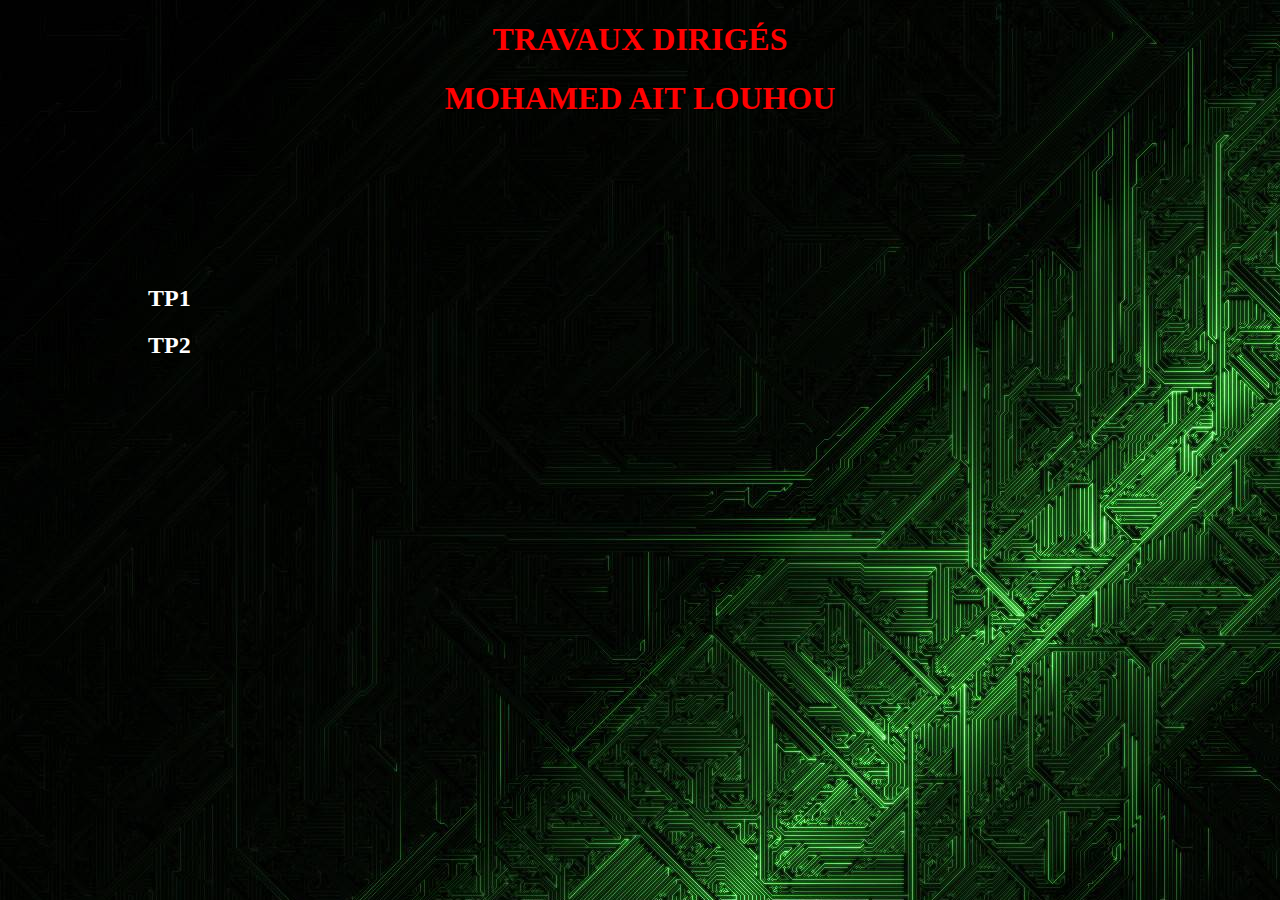
<file: index.html>
<!DOCTYPE html>
<html lang="en" dir="ltr">
  <head>
    <meta charset="utf-8">
    <title>MOHAMED AIT LOUHOU</title>
    <style>
    body{ background-image: url(bk.jpg);}
  a{text-decoration: none;color: white}
.conteneur{
  padding:10% 100PX;
}
h1{
  text-align: center;
  color: #ff0101;
  text-transform: uppercase;

}

</style>
  </head>
  <body>
    <h1>
    travaux dirigés
    </h1> 
    <div class="info">
            <h1>MOHAMED AIT LOUHOU</h1>
        </div>
    <div class="conteneur">
    <ul>
      <li>
        <h2>
           <a href="TP1.html">TP1 </a>
        </h2>
      </li>
        <li>
        <h2>
           <a href="TP2.html">TP2 </a>
        </h2>
      </li>
       </ul>
    </div>  </body>
</html>
</file>
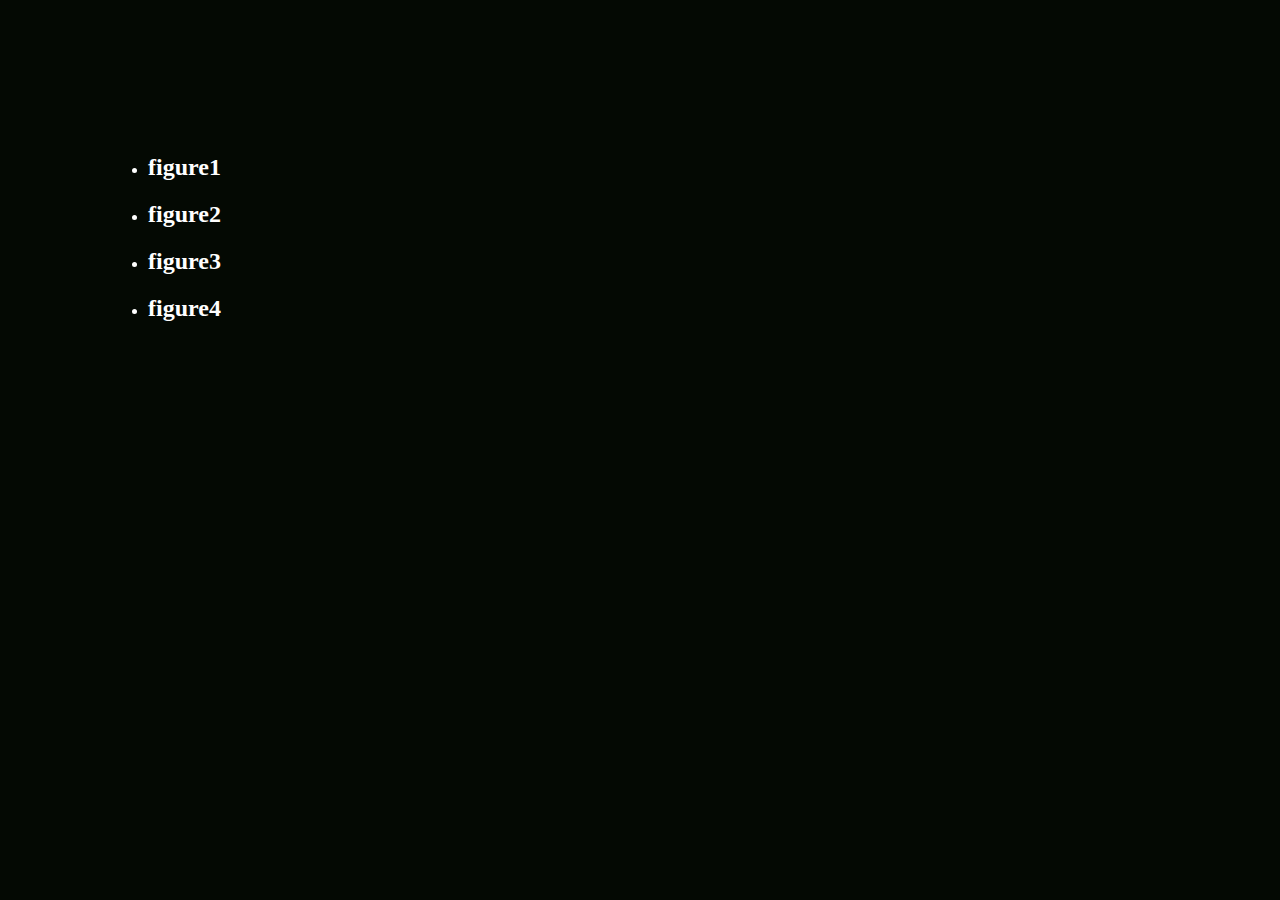
<file: absolu.html>
<!DOCTYPE html>
<html lang="en" dir="ltr">
  <head>
    <meta charset="utf-8">
    <title>Q1:Position absolu</title>
    <style>
      body{background-color: #040903;color:white}
 a{text-decoration: none;color: white}
.conteneur{
 padding:10% 100PX;
}
h1{
 text-align: center;
 color: #ff0101;
 text-transform: uppercase;
}
    </style>
  </head>
  <body>
    <div class="conteneur">
  <ul>
    <li>
      <h2>
         <a href="figure1.html"> figure1 </a>
      </h2>
    </li>
      <li>
      <h2>
         <a href="figure2.html">figure2 </a>
      </h2>
    </li>
    <li>
    <h2>
       <a href="figure3.html">figure3 </a>
    </h2>
  </li>  <li>
    <h2>
       <a href="figure4.html">figure4 </a>
    </h2>
  </li>
     </ul>
  </div>
  </body>
</html>
</file>
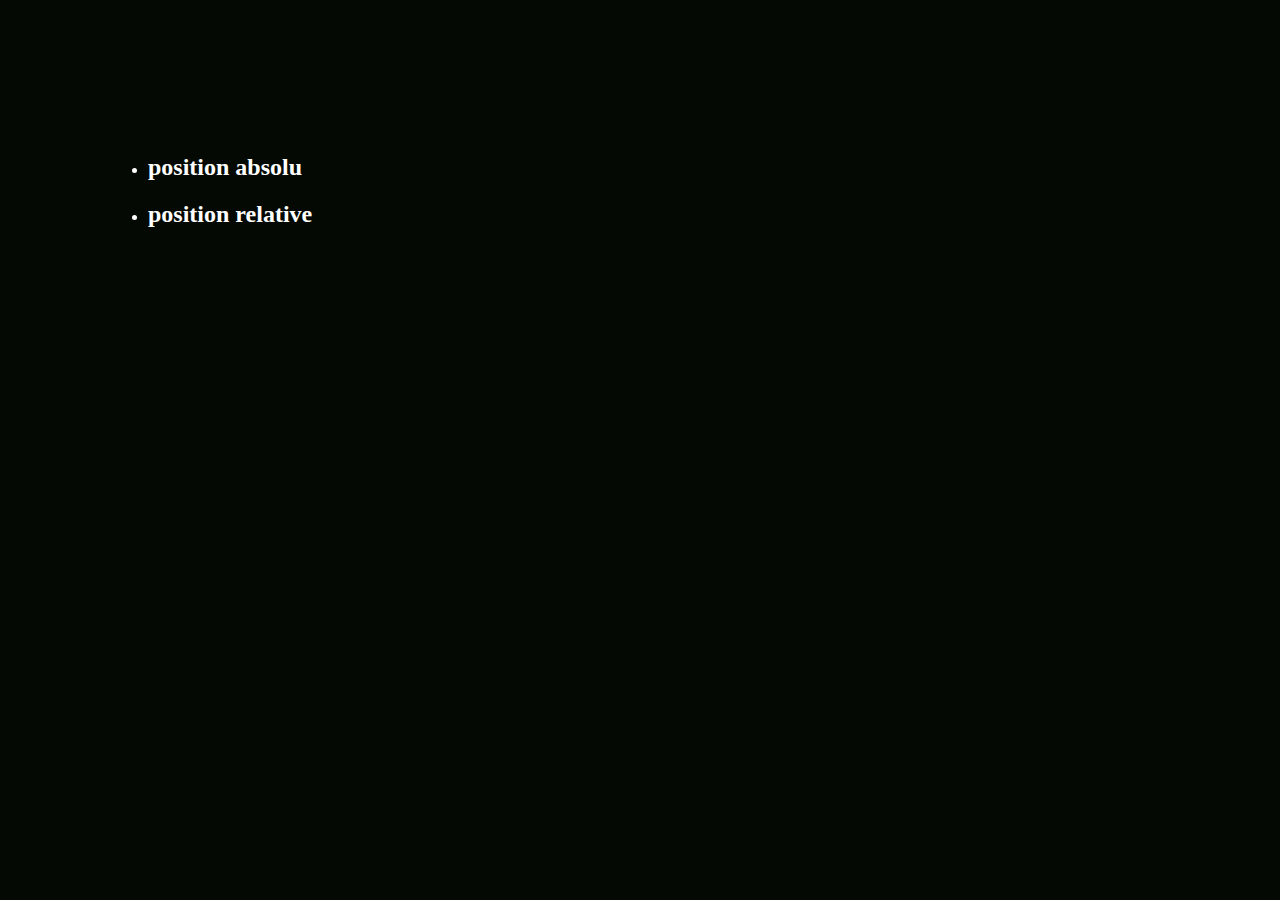
<file: EXERCICE1.html>
<!DOCTYPE html>
<html lang="en" dir="ltr">
  <head>
    <meta charset="utf-8">
    <title>EXERCICE 1</title>
    <style>
      body{background-color: #040903;color:white}
 a{text-decoration: none;color: white}
.conteneur{
 padding:10% 100PX;
}
h1{
 text-align: center;
 color: #ff0101;
 text-transform: uppercase;
}
    </style>
  </head>
  <body>
    <div class="conteneur">
  <ul>
    <li>
      <h2>
         <a href="absolu.html">position absolu </a>
      </h2>
    </li>
      <li>
      <h2>
         <a href="relative.html">position relative </a>
      </h2>
    </li>
     </ul>
  </div>
  </body>
</html>
</file>
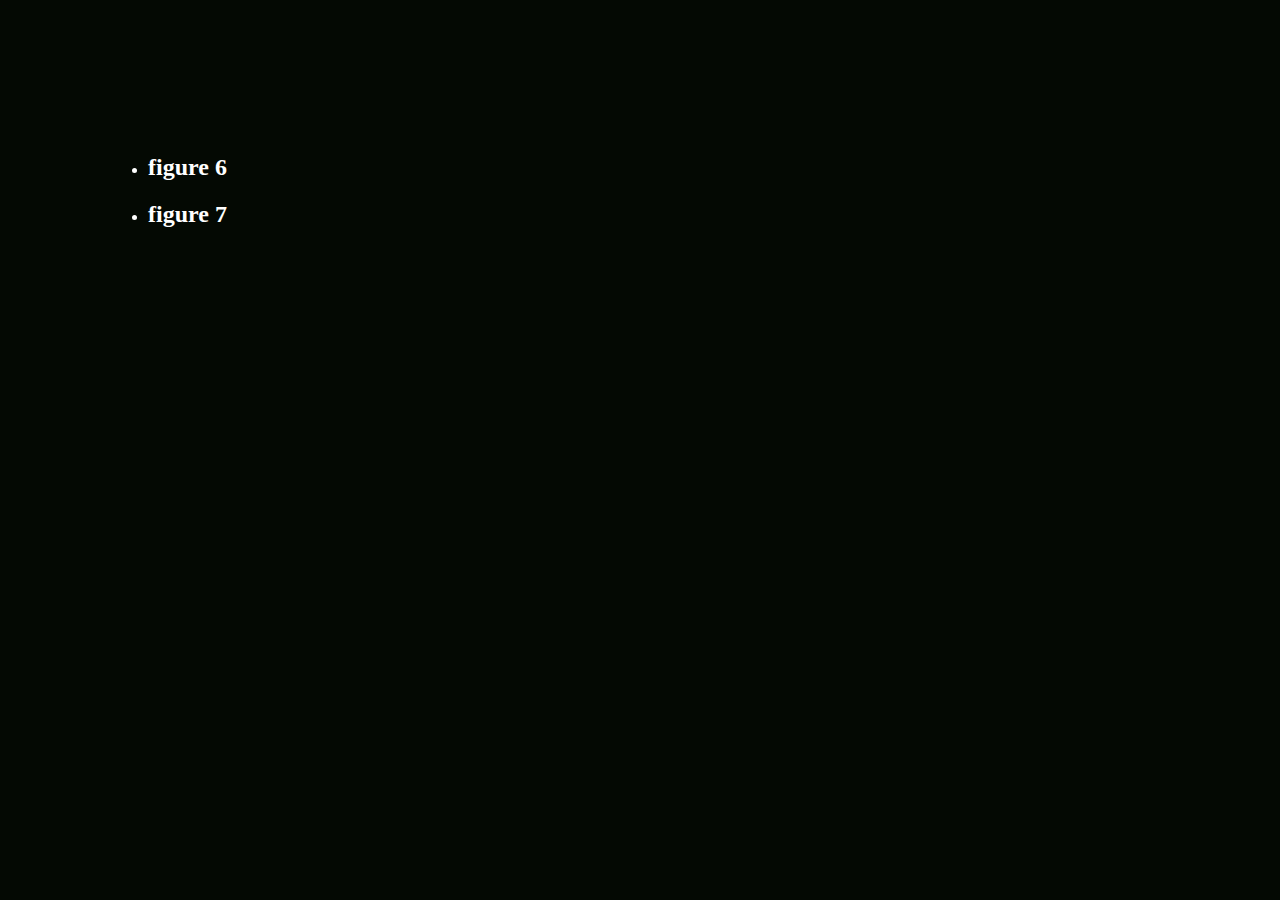
<file: EXERCICE3.html>
<!DOCTYPE html>
<html lang="en" dir="ltr">
  <head>
    <meta charset="utf-8">
    <title>EXERCICE 3</title>
    <style>
      body{background-color: #040903;color:white}
 a{text-decoration: none;color: white}
.conteneur{
 padding:10% 100PX;
}
h1{
 text-align: center;
 color: #ff0101;
 text-transform: uppercase;
}
    </style>
  </head>
  <body>
    <div class="conteneur">
  <ul>
    <li>
      <h2>
         <a href="FIGURE6.html">figure 6 </a>
      </h2>
    </li>
    <li>
      <h2>
         <a href="fg7.html">figure 7 </a>
      </h2>
    </li>
     </ul>
  </div>
  </body>
</html>
</file>
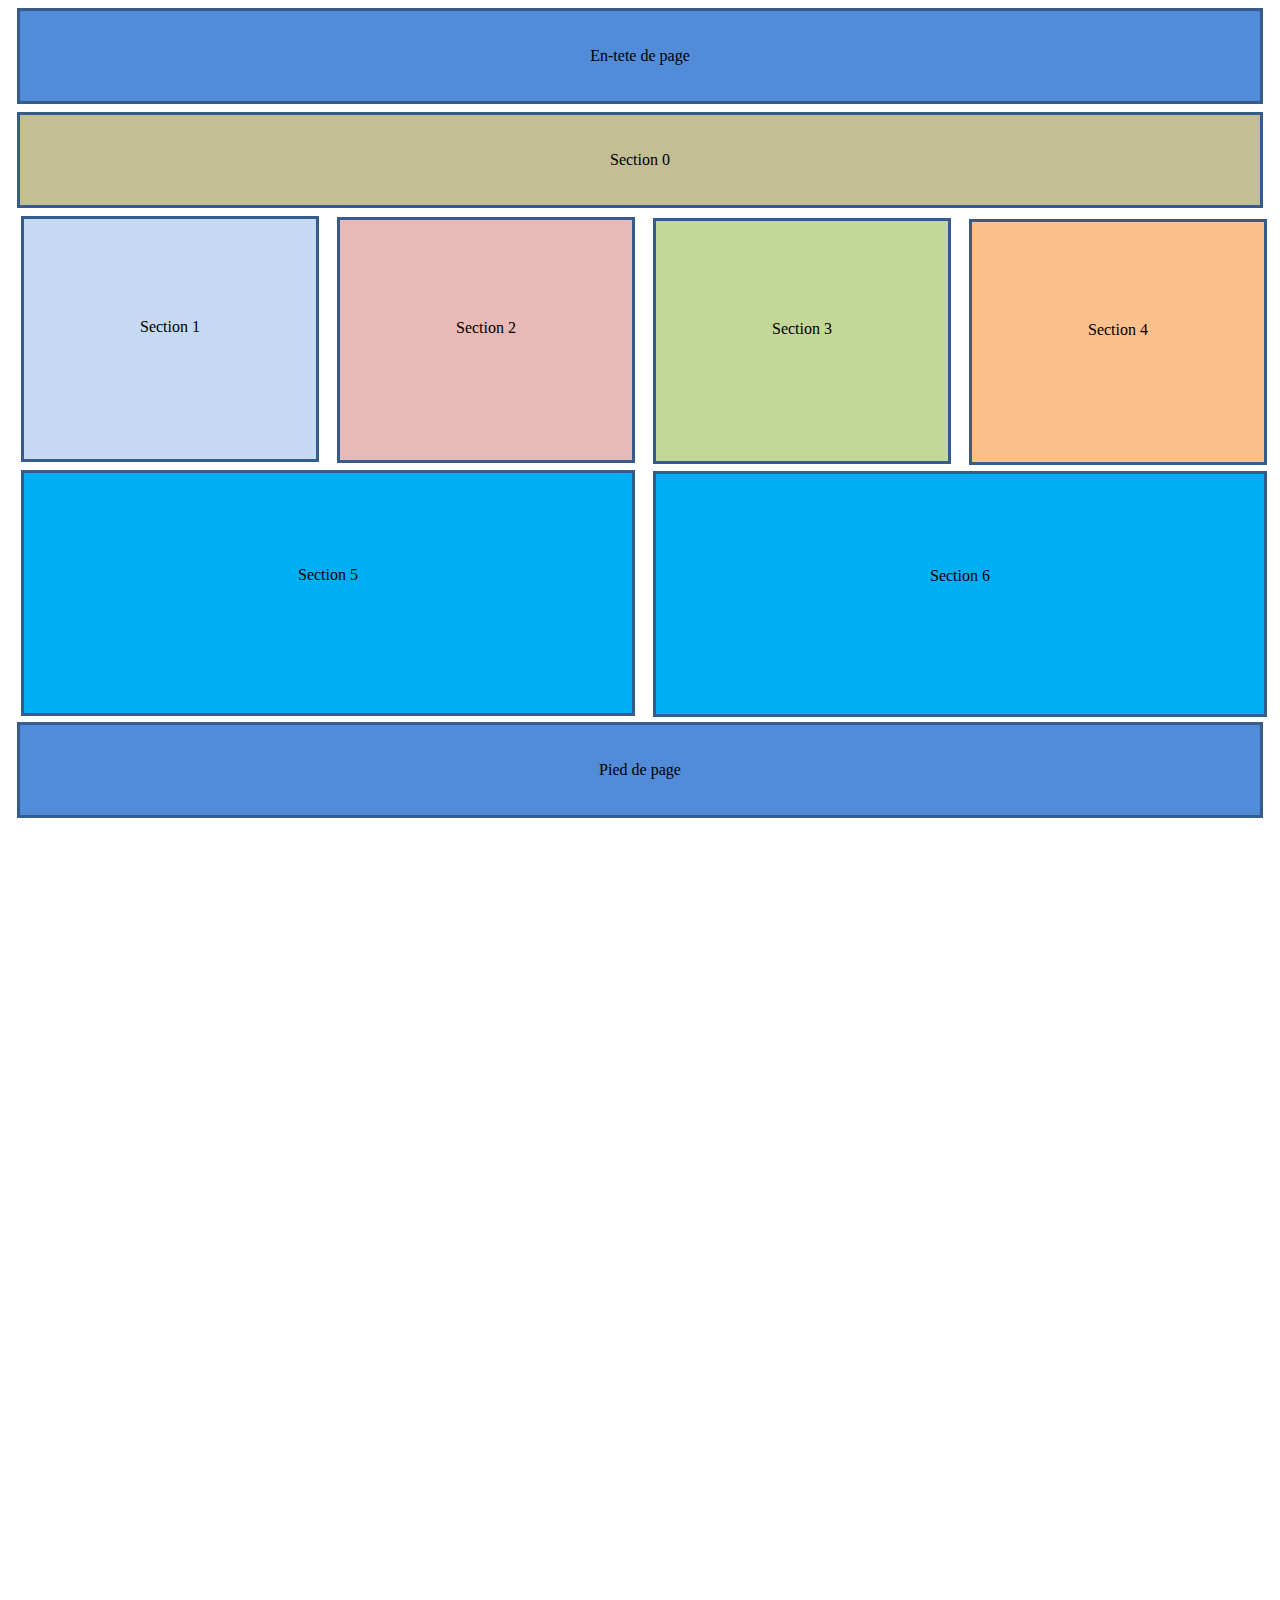
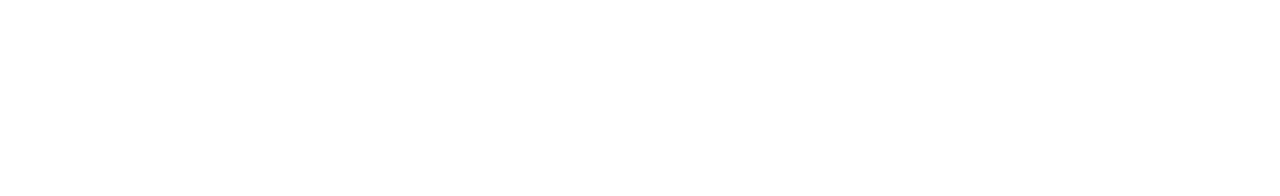
<file: F5.html>
<!DOCTYPE html>
<html lang="en">
<head>
    <meta charset="UTF-8">
    <meta http-equiv="X-UA-Compatible" content="IE=edge">
    <meta name="viewport" content="width=device-width, initial-scale=1.0">
    <title>Figure5.1</title>
    <link rel="stylesheet" href="F5.css">
</head>
<body>
    <div class="Entete">
        <p>En-tete de page</p>
    </div>
    <div class="sect0">
        <p>Section 0</p>
    </div>
    <div class="sect1">
        <p>Section 1</p>
    </div>
    <div class="sect2">
        <p>Section 2</p>
    </div>
    <div class="sect3">
        <p>Section 3</p>
    </div>
    <div class="sect4">
        <p>Section 4</p>
    </div>
    <div class="sect5">
        <p>Section 5</p>
    </div>
    <div class="sect6">
        <p>Section 6</p>
    </div>
    <div class="Pied">
        <p>Pied de page</p>
    </div>

</body>
</html>
</file>
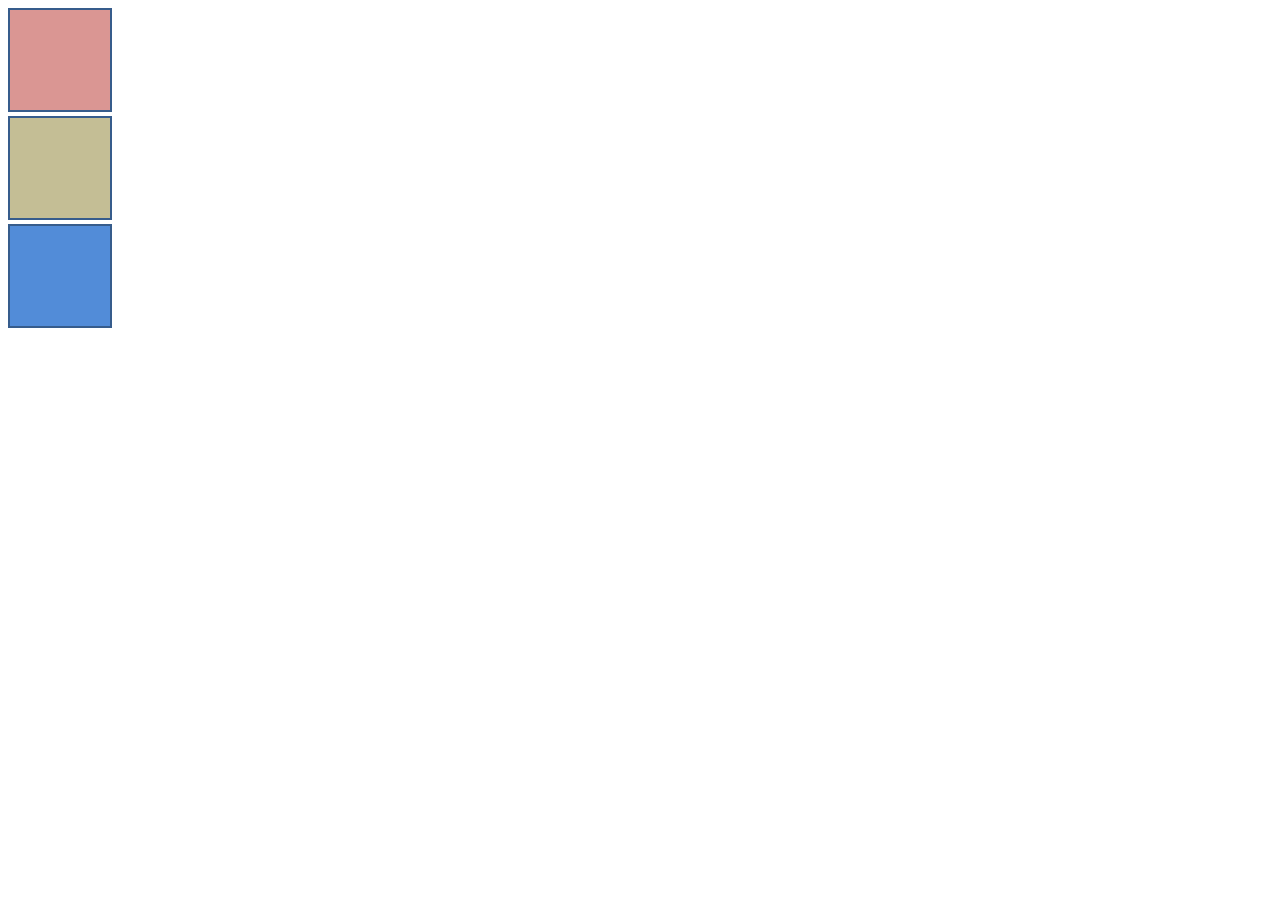
<file: Figure1.html>
<!DOCTYPE html>
<html lang="en">
<head>
    <meta charset="UTF-8">
    <meta http-equiv="X-UA-Compatible" content="IE=edge">
    <meta name="viewport" content="width=device-width, initial-scale=1.0">
    <title>Figure1_rel</title>
    <link rel="stylesheet" href="figure1.css">
  
</head>
<body>
    <div class=div1>
    </div>
    <div class=div2>
    </div>
    <div class=div3>
    </div>
</body>
</html>
</file>
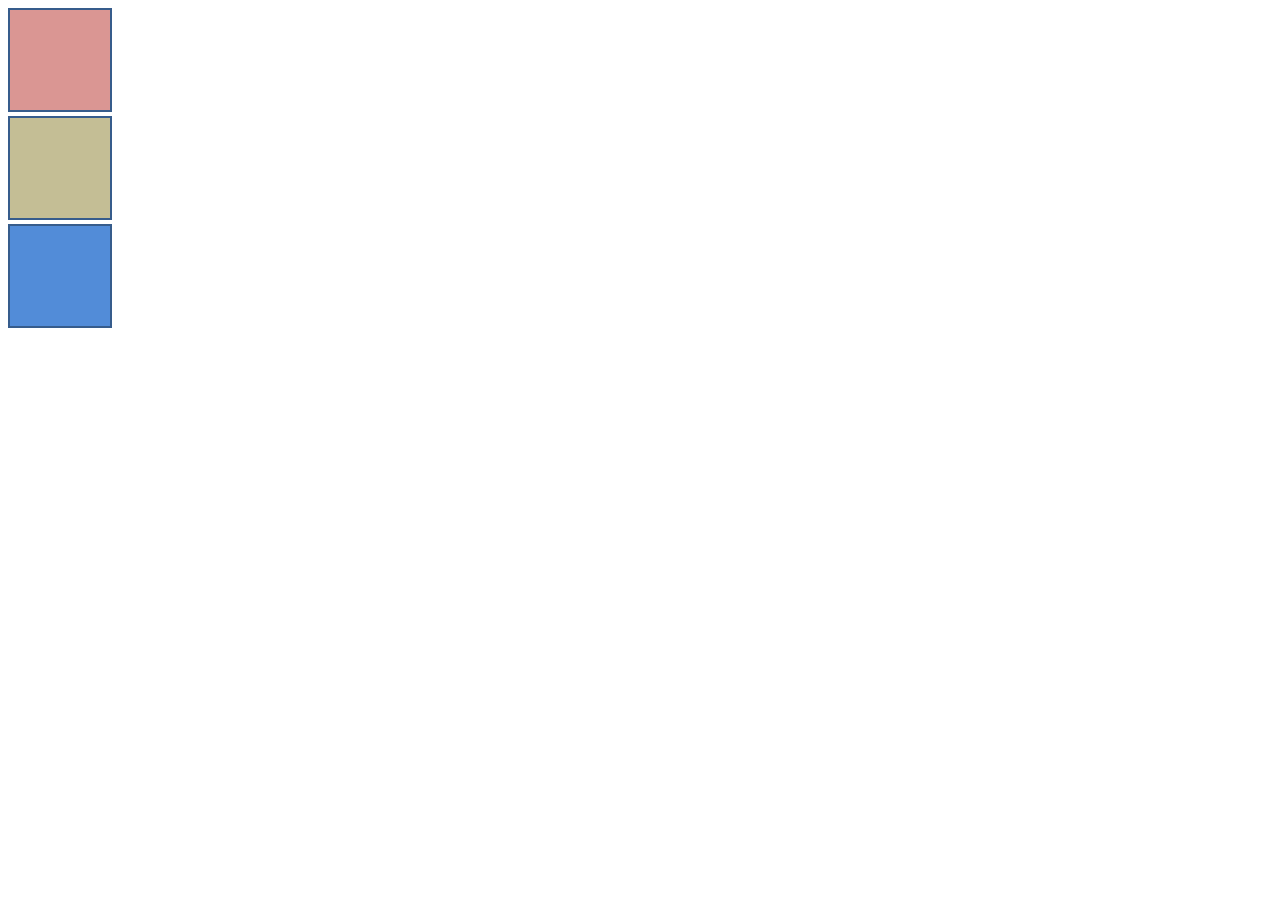
<file: figure1.html>
<!DOCTYPE html>
<html lang="en">
<head>
    <meta charset="UTF-8">
    <meta http-equiv="X-UA-Compatible" content="IE=edge">
    <meta name="viewport" content="width=device-width, initial-scale=1.0">
    <title>Figure1_abs</title>
    <link rel="stylesheet" href="figure1.css">
  
</head>
<body>
    <div class=div1>
    </div>
    <div class=div2>
    </div>
    <div class=div3>
    </div>
</body>
</html>
</file>
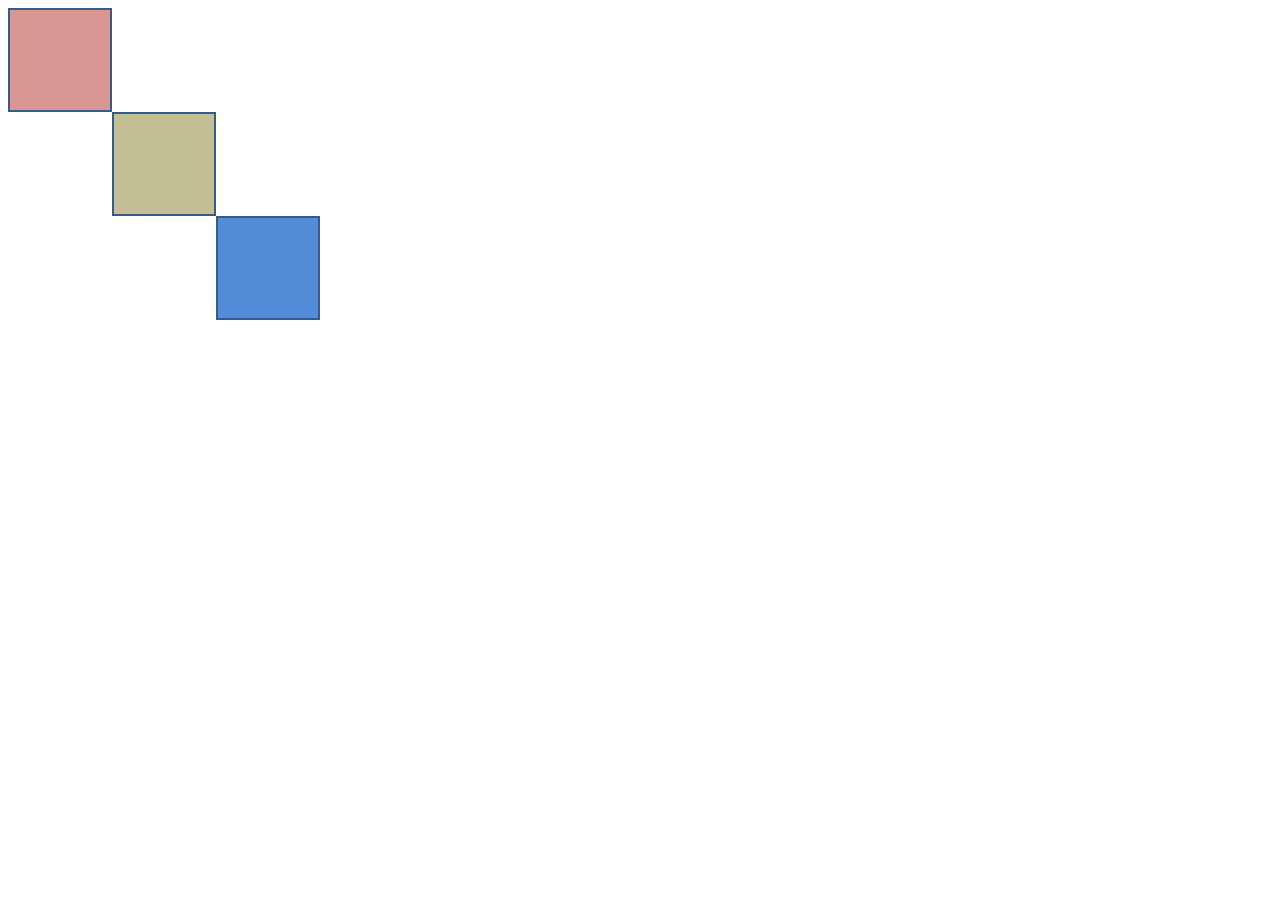
<file: Figure2.html>
<!DOCTYPE html>
<html lang="en">
<head>
    <meta charset="UTF-8">
    <meta http-equiv="X-UA-Compatible" content="IE=edge">
    <meta name="viewport" content="width=device-width, initial-scale=1.0">
    <title>Figure2_rel</title>
   
    <link rel="stylesheet" href="figure2.css">
    
</head>
<body>
    <div class=div1>
    </div>
    <div class=div2>
    </div>
    <div class=div3>
    </div>
</body>
</html>
</file>
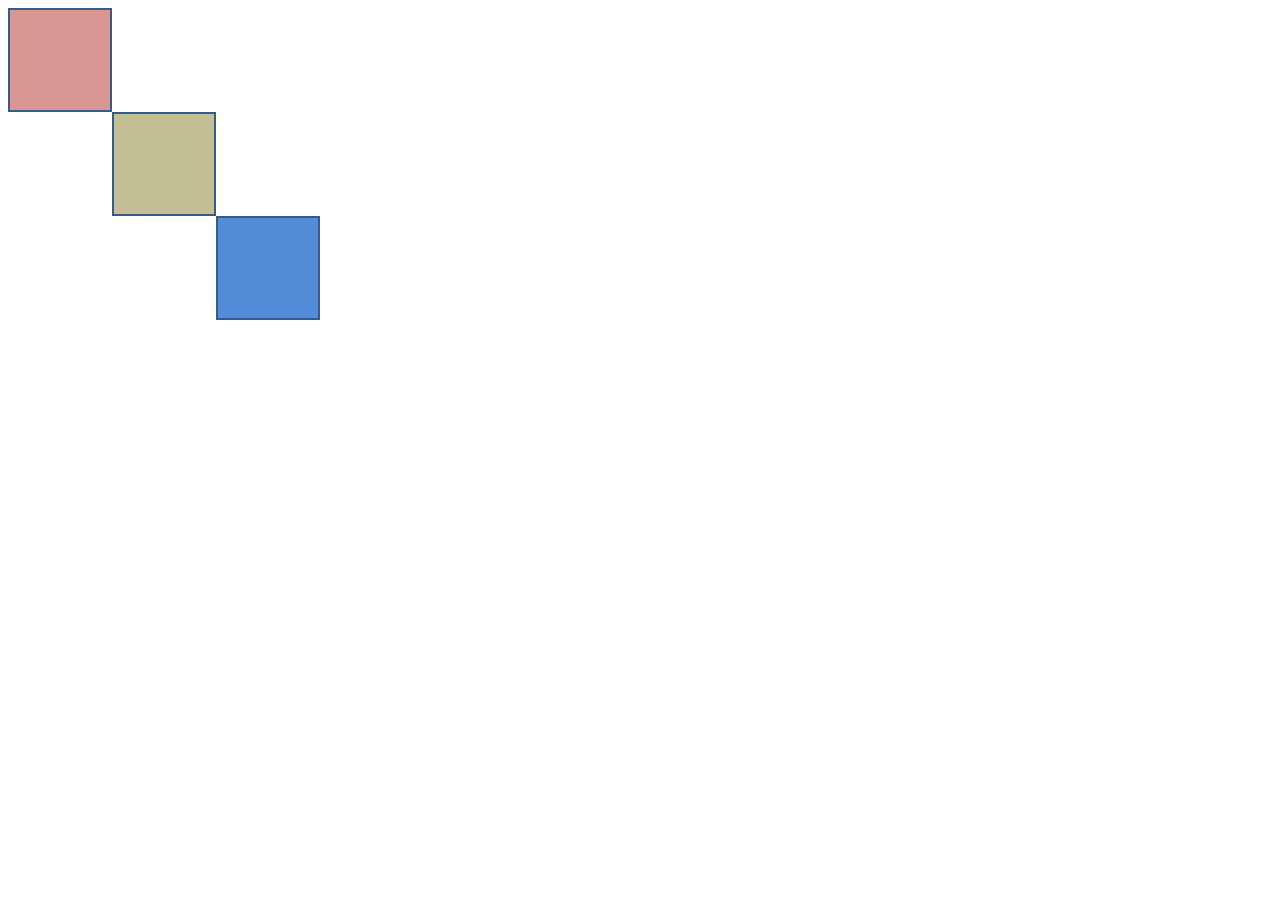
<file: figure2.html>
<!DOCTYPE html>
<html lang="en">
<head>
    <meta charset="UTF-8">
    <meta http-equiv="X-UA-Compatible" content="IE=edge">
    <meta name="viewport" content="width=device-width, initial-scale=1.0">
    <title>Figure2_abs</title>
   
    <link rel="stylesheet" href="figure2.css">
    
</head>
<body>
    <div class=div1>
    </div>
    <div class=div2>
    </div>
    <div class=div3>
    </div>
</body>
</html>
</file>
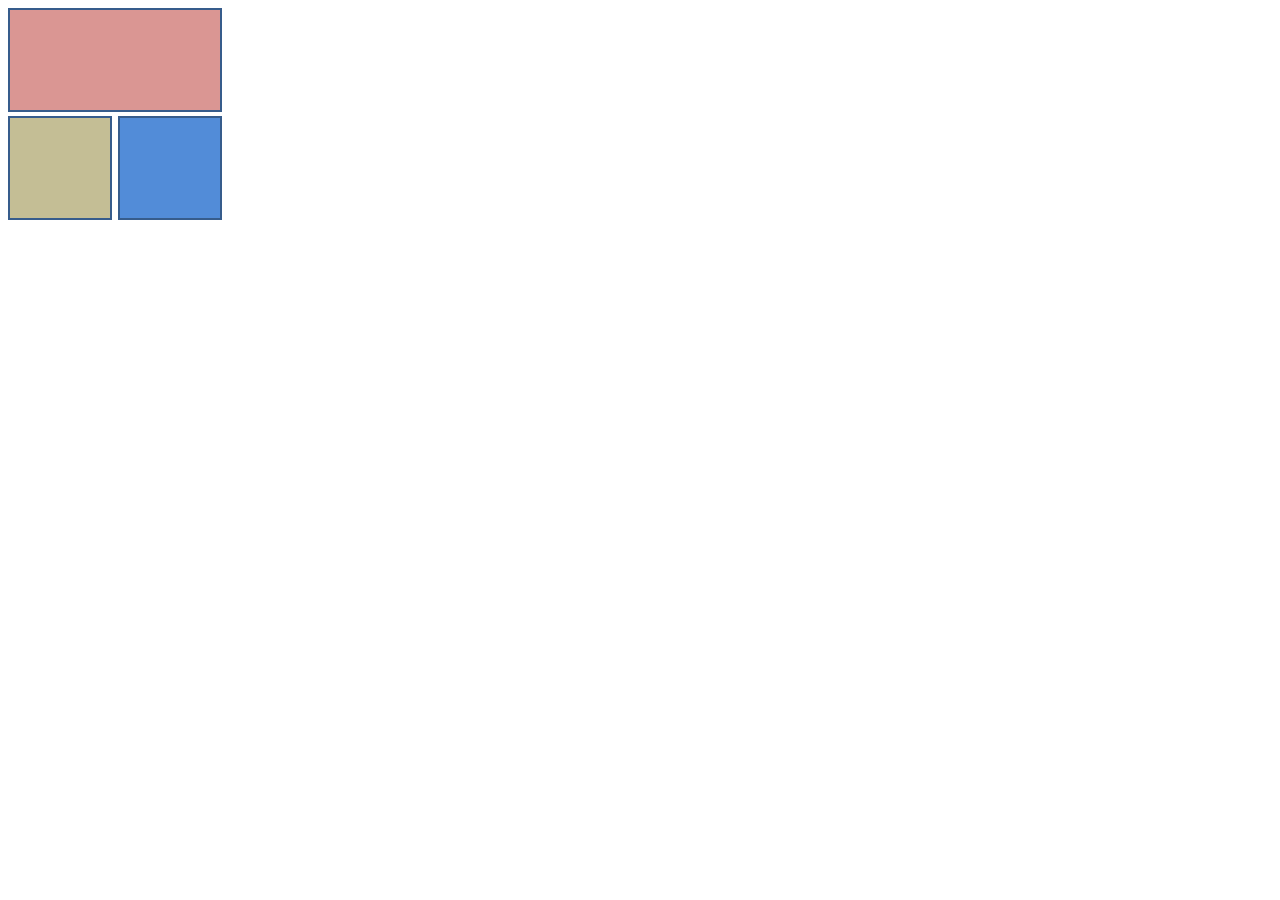
<file: Figure3.html>
<!DOCTYPE html>
<html lang="en">
<head>
    <meta charset="UTF-8">
    <meta http-equiv="X-UA-Compatible" content="IE=edge">
    <meta name="viewport" content="width=device-width, initial-scale=1.0">
    <title>Figure3_rel</title>
  
    <link rel="stylesheet" href="figure3.css">
    
</head>
<body>
    <div class=div1>
    </div>
    <div class=div2>
    </div>
    <div class=div3>
    </div>
</body>
</html>
</file>
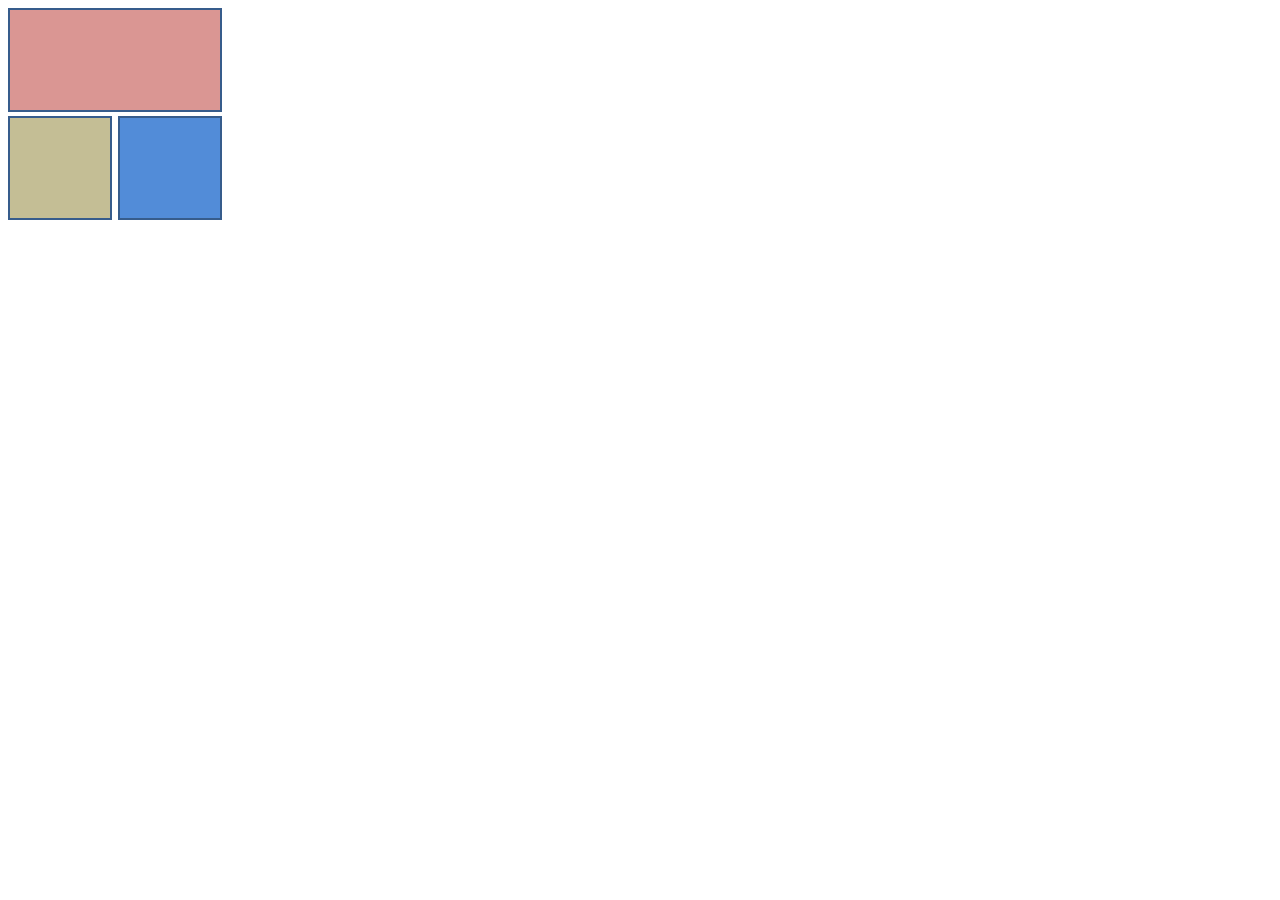
<file: figure3.html>
<!DOCTYPE html>
<html lang="en">
<head>
    <meta charset="UTF-8">
    <meta http-equiv="X-UA-Compatible" content="IE=edge">
    <meta name="viewport" content="width=device-width, initial-scale=1.0">
    <title>Figure3_abs</title>
  
    <link rel="stylesheet" href="figure3.css">
    
</head>
<body>
    <div class=div1>
    </div>
    <div class=div2>
    </div>
    <div class=div3>
    </div>
</body>
</html>
</file>
<file: F5.css>
.Entete{
    position: relative;
    background-color: #528CD8;
    margin: auto;
    width: 95%;
    border: 3px solid #365C8C;
    padding: 20px;
 }
 .Entete p{
     color: #000000;
     text-align: center;
 }
 .sect0{
     position: relative;
     background-color: #C4BE95;
     margin: auto;
     width: 95%;
     border: 3px solid #365C8C;
     padding: 20px;
     margin-top:8px;

  }
  .sect0 p{
      color: #000000;
      text-align: center;
  }
  .sect1{
     position: relative;
     background-color:#C5D9F2 ;
     width: 20%;
     border: 3px solid #365C8C;
     padding: 20px;
     margin-top:8px;
     margin-left: 1%;
     height: 200px;
  }
  .sect1 p{
      color: #000000;
      text-align:center;
      padding-top: 25%;
  }
  .sect2{
     position: relative;
     background-color: #E7B9B7;
     width: 20%;
     border: 3px solid #365C8C;
     padding: 20px;
     bottom: 245px;
     margin-left: 26%;
     height: 200px;
  }
  .sect2 p{
      color: #000000;
      text-align:center;
      padding-top: 25%;
  }
  .sect3{
     position: relative;
     background-color:#C3D798 ;
     width: 20%;
     border: 3px solid #365C8C;
     padding: 20px;
     bottom: 490px;
     margin-left: 51%;
     height: 200px;
  }
  .sect3 p{
      color: #000000;
      text-align:center;
      padding-top: 25%;
  }
  .sect4{
     position: relative;
     background-color: #FBC08C;
     width: 20%;
     border: 3px solid #365C8C;
     padding: 20px;
     bottom: 735px;
     margin-left: 76%;
     height: 200px;
  }
  .sect4 p{
      color: #000000;
      text-align:center;
      padding-top: 25%;
  }
  .sect5{
     position: relative;
     background-color: #00AFF3;
     width: 45%;
     border: 3px solid #365C8C;
     padding: 20px;
     bottom: 730px;
     height: 200px;
     margin-left: 1%;
  }
  .sect5 p{
     color: #000000;
     text-align:center;
     padding-top: 10%;
 }
 .sect6{
     position: relative;
     background-color: #00AFF3;
     width: 45%;
     border: 3px solid #365C8C;
     padding: 20px;
     bottom: 975px;
     height: 200px;
     margin-left: 51%;
  }
  .sect6 p{
     color: #000000;
     text-align:center;
     padding-top: 10%;
 }
 .Pied{
     position: relative;
     background-color: #528CD8;
     margin: auto;
     width: 95%;
     border: 3px solid #365C8C;
     padding: 20px;
     bottom: 970px;
  }
  .Pied p{
      color: #000000;
      text-align: center;
  }
</file>
<file: figure1.css>
.div1{
    position:absolute;
    background-color: #DA9693;
    height: 100px;
    width: 100px;
    border: #365C8C 2px solid;
}
.div2{
    position:absolute;
    background-color:#C4BE95;
    height: 100px;
    width: 100px;
    border: #365C8C 2px solid;
    margin-top: 108px;
}
.div3{
    position:absolute;
    background-color:#528CD8;
    height: 100px;
    width: 100px;
    border: #365C8C 2px solid;
    margin-top: 216px;
}
</file>
<file: figure2.css>
.div1{
    position:absolute;
    background-color: #DA9693;
    height: 100px;
    width: 100px;
    border: #365C8C 2px solid;
}
.div2{
    position:absolute;
    background-color:#C4BE95;
    height: 100px;
    width: 100px;
    border: #365C8C 2px solid;
    margin-top: 104px;
    margin-left: 104px;
}
.div3{
    position:absolute;
    background-color:#528CD8;
    height: 100px;
    width: 100px;
    border: #365C8C 2px solid;
    margin-top: 208px;
    margin-left: 208px;
}
</file>
<file: figure3.css>
.div1{
    position:absolute;
    background-color: #DA9693;
    height: 100px;
    width: 210px;
    border: #365C8C 2px solid;
}
.div2{
    position:absolute;
    background-color:#C4BE95;
    height: 100px;
    width: 100px;
    border: #365C8C 2px solid;
    margin-top: 108px;

}
.div3{
    position:absolute;
    background-color:#528CD8;
    height: 100px;
    width: 100px;
    border: #365C8C 2px solid;
    margin-top: 108px;
    margin-left: 110px;
}
</file>
